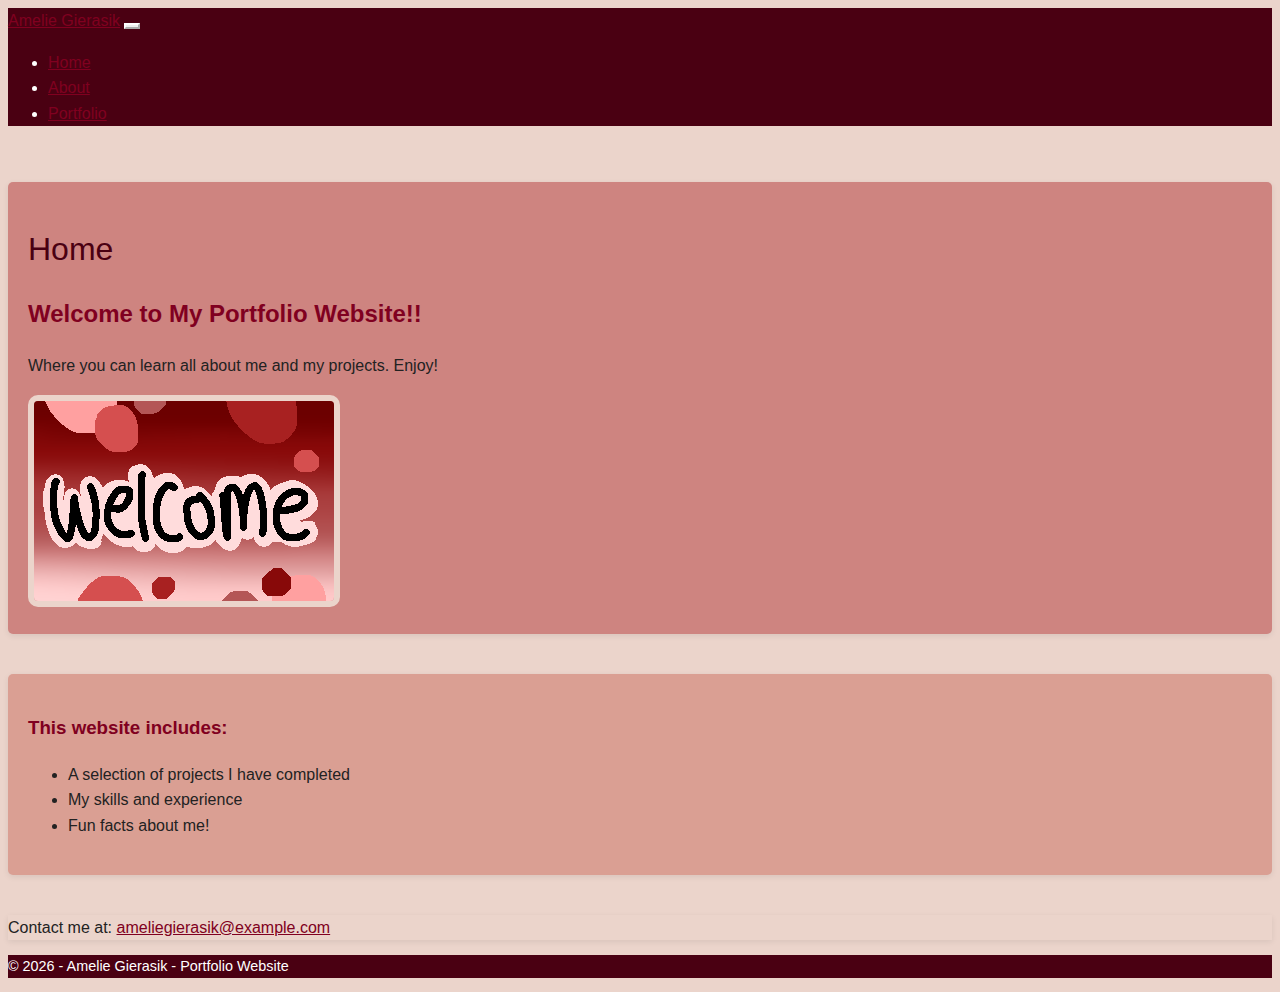
<file: index.html>
<!DOCTYPE html>
<html lang="en">
<head>
    <meta charset="UTF-8">
    <meta name="viewport" content="width=device-width, initial-scale=1.0">
    <title>My Portfolio - Home</title>

    <link href="https://cdn.jsdelivr.net/npm/bootstrap@5.3.8/dist/css/bootstrap.min.css" rel="stylesheet" integrity="sha384-sRIl4kxILFvY47J16cr9ZwB07vP4J8+LH7qKQnuqkuIAvNWLzeN8tE5YBujZqJLB" crossorigin="anonymous">
    <link rel="stylesheet" href="css/style.css">
</head>

<body>
    <header>
          <nav class="navbar navbar-expand-lg navbar-dark" style="background-color: var(--burgundy-dark);">
        <div class="container">
            <a class="navbar-brand text-white" href="index.html">Amelie Gierasik</a>

            <button class="navbar-toggler" type="button" data-bs-toggle="collapse" data-bs-target="#navMenu">
                <span class="navbar-toggler-icon"></span>
            </button>

            <div class="collapse navbar-collapse" id="navMenu">
                <ul class="navbar-nav ms-auto">
                    <li class="nav-item">
                        <a class="nav-link text-white" href="index.html">Home</a>
                    </li>
                    <li class="nav-item">
                        <a class="nav-link text-white" href="about.html">About</a>
                    </li>
                    <li class="nav-item">
                        <a class="nav-link text-white" href="portfolio.html">Portfolio</a>
                    </li>
                </ul>
            </div>
        </div>
    </nav>

    </header>

    <main class="container py-5">
        <section class="row align-items-center intro-section content-box">

            <div class="col-md-8">
                <h1>Home</h1>
                
                <h2>Welcome to My Portfolio Website!!</h2>

                <p>Where you can learn all about me and my projects. Enjoy! </p>
            </div>

            <div class="col-md-4 text-center">
                <img src="images/welcome.png" alt="Digital Illustration of word 'Welcome'" class="welcome img-fluid">
            </div>

        </section>

        <section class="content-box">
            <div class="row">
                <div class="col-md-12">
                    <h3>This website includes:</h3>
                    <ul>
                        <li>A selection of projects I have completed</li>
                        <li>My skills and experience</li>
                        <li>Fun facts about me!</li>
                    </ul>

                </div>
            </div>
        </section>

    <div class="alert alert-danger" role="alert">
        Contact me at: <a href="mailto:ameliegierasik@example.com">ameliegierasik@example.com</a>
    </div>
        
    </main>

    <footer class="text-center py-3">
        <p>&copy; 2026 - Amelie Gierasik - Portfolio Website</p>
    </footer>
    <script src="https://cdn.jsdelivr.net/npm/bootstrap@5.3.8/dist/js/bootstrap.bundle.min.js" integrity="sha384-FKyoEForCGlyvwx9Hj09JcYn3nv7wiPVlz7YYwJrWVcXK/BmnVDxM+D2scQbITxI" crossorigin="anonymous"></script>
</body>

</html>
</file>
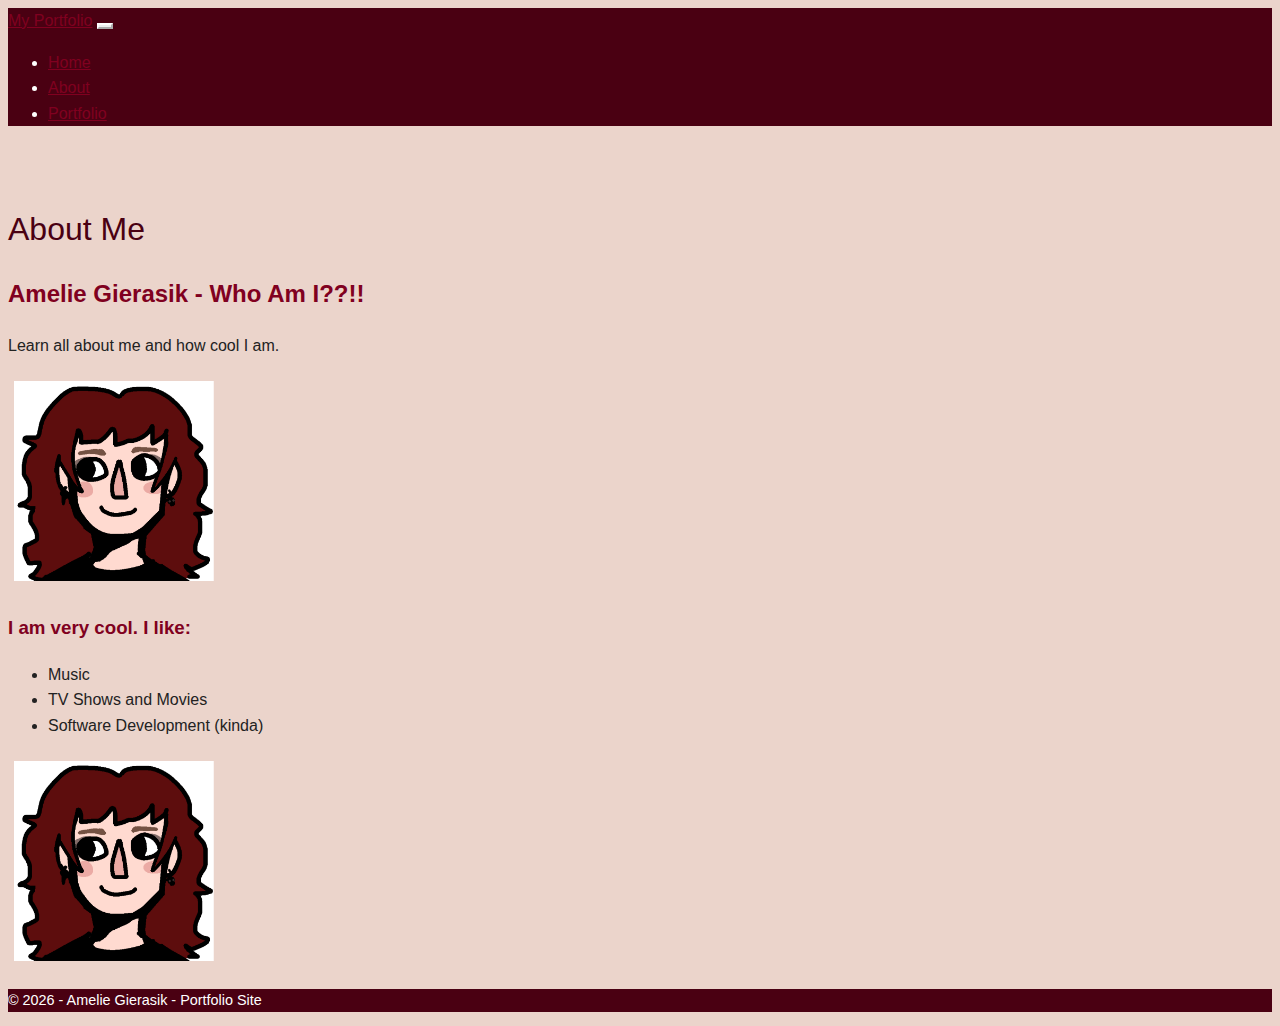
<file: about.html>
<!DOCTYPE html>
<html lang="en">
<head>
    <meta charset="UTF-8">
    <meta name="viewport" content="width=device-width, initial-scale=1.0">
    <title>My Portfolio</title>
    <link href="https://cdn.jsdelivr.net/npm/bootstrap@5.3.8/dist/css/bootstrap.min.css" rel="stylesheet" integrity="sha384-sRIl4kxILFvY47J16cr9ZwB07vP4J8+LH7qKQnuqkuIAvNWLzeN8tE5YBujZqJLB" crossorigin="anonymous">
    <link rel="stylesheet" href="css/style.css">
</head>

<body>

    <header>
          <nav class="navbar navbar-expand-lg" style="background-color: var(--burgundy-dark);">
        <div class="container">
            <a class="navbar-brand text-white" href="index.html">My Portfolio</a>

            <button class="navbar-toggler" type="button" data-bs-toggle="collapse" data-bs-target="#navMenu">
                <span class="navbar-toggler-icon"></span>
            </button>

            <div class="collapse navbar-collapse" id="navMenu">
                <ul class="navbar-nav ms-auto">
                    <li class="nav-item">
                        <a class="nav-link text-white" href="index.html">Home</a>
                    </li>
                    <li class="nav-item">
                        <a class="nav-link text-white" href="about.html">About</a>
                    </li>
                    <li class="nav-item">
                        <a class="nav-link text-white" href="portfolio.html">Portfolio</a>
                    </li>
                </ul>
            </div>
        </div>
    </nav>

    </header>


    <main class="container py-5">

        <section class="row align-items-center">
            <div class="col-md-8">
                <h1>About Me</h1>
            
                <h2>Amelie Gierasik - Who Am I??!!</h2>

                <p>Learn all about me and how cool I am.</p>
            </div>

            <div class="col-md-4 text-center">
                <img src="images/mecartoon.png" alt="Placeholder Image" class="rounded-circle img-fluid" style="width: 200px; height: 200px; object-fit: cover;">
            </div>

            </section>

        <h3>I am very cool. I like:</h3>
        <ul>
            <li>Music</li>
            <li>TV Shows and Movies</li>
            <li>Software Development (kinda)</li>
        </ul>

        <div class="col-md-4 text-center">
                <img src="images/mecartoon.png" alt="Placeholder Image" class="rounded-circle img-fluid" style="width: 200px; height: 200px; object-fit: cover;">
        </div>

    </main>
    
    <footer class="text-center py-3">
        <p>&copy; 2026 - Amelie Gierasik - Portfolio Site</p>
    </footer>
    
    <script src="https://cdn.jsdelivr.net/npm/bootstrap@5.3.8/dist/js/bootstrap.bundle.min.js" integrity="sha384-FKyoEForCGlyvwx9Hj09JcYn3nv7wiPVlz7YYwJrWVcXK/BmnVDxM+D2scQbITxI" crossorigin="anonymous"></script>
</body>

</html>
</file>
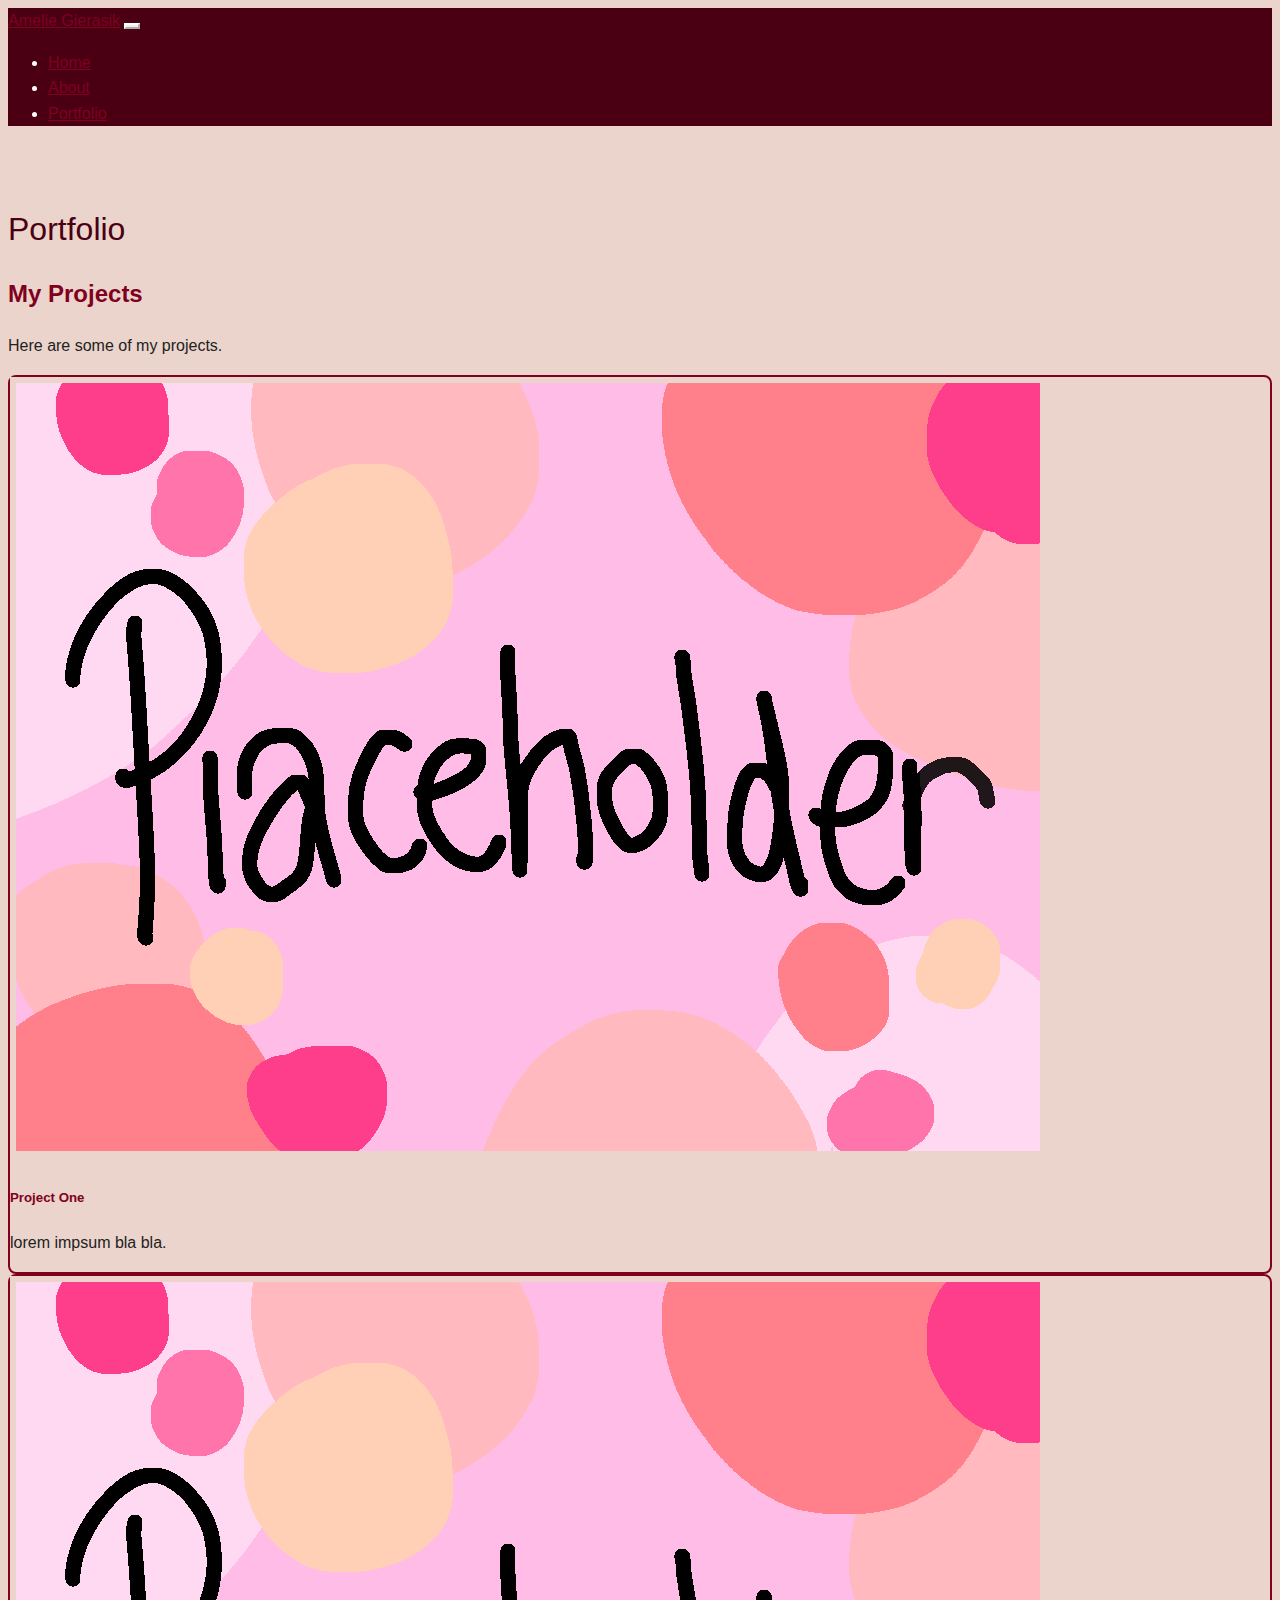
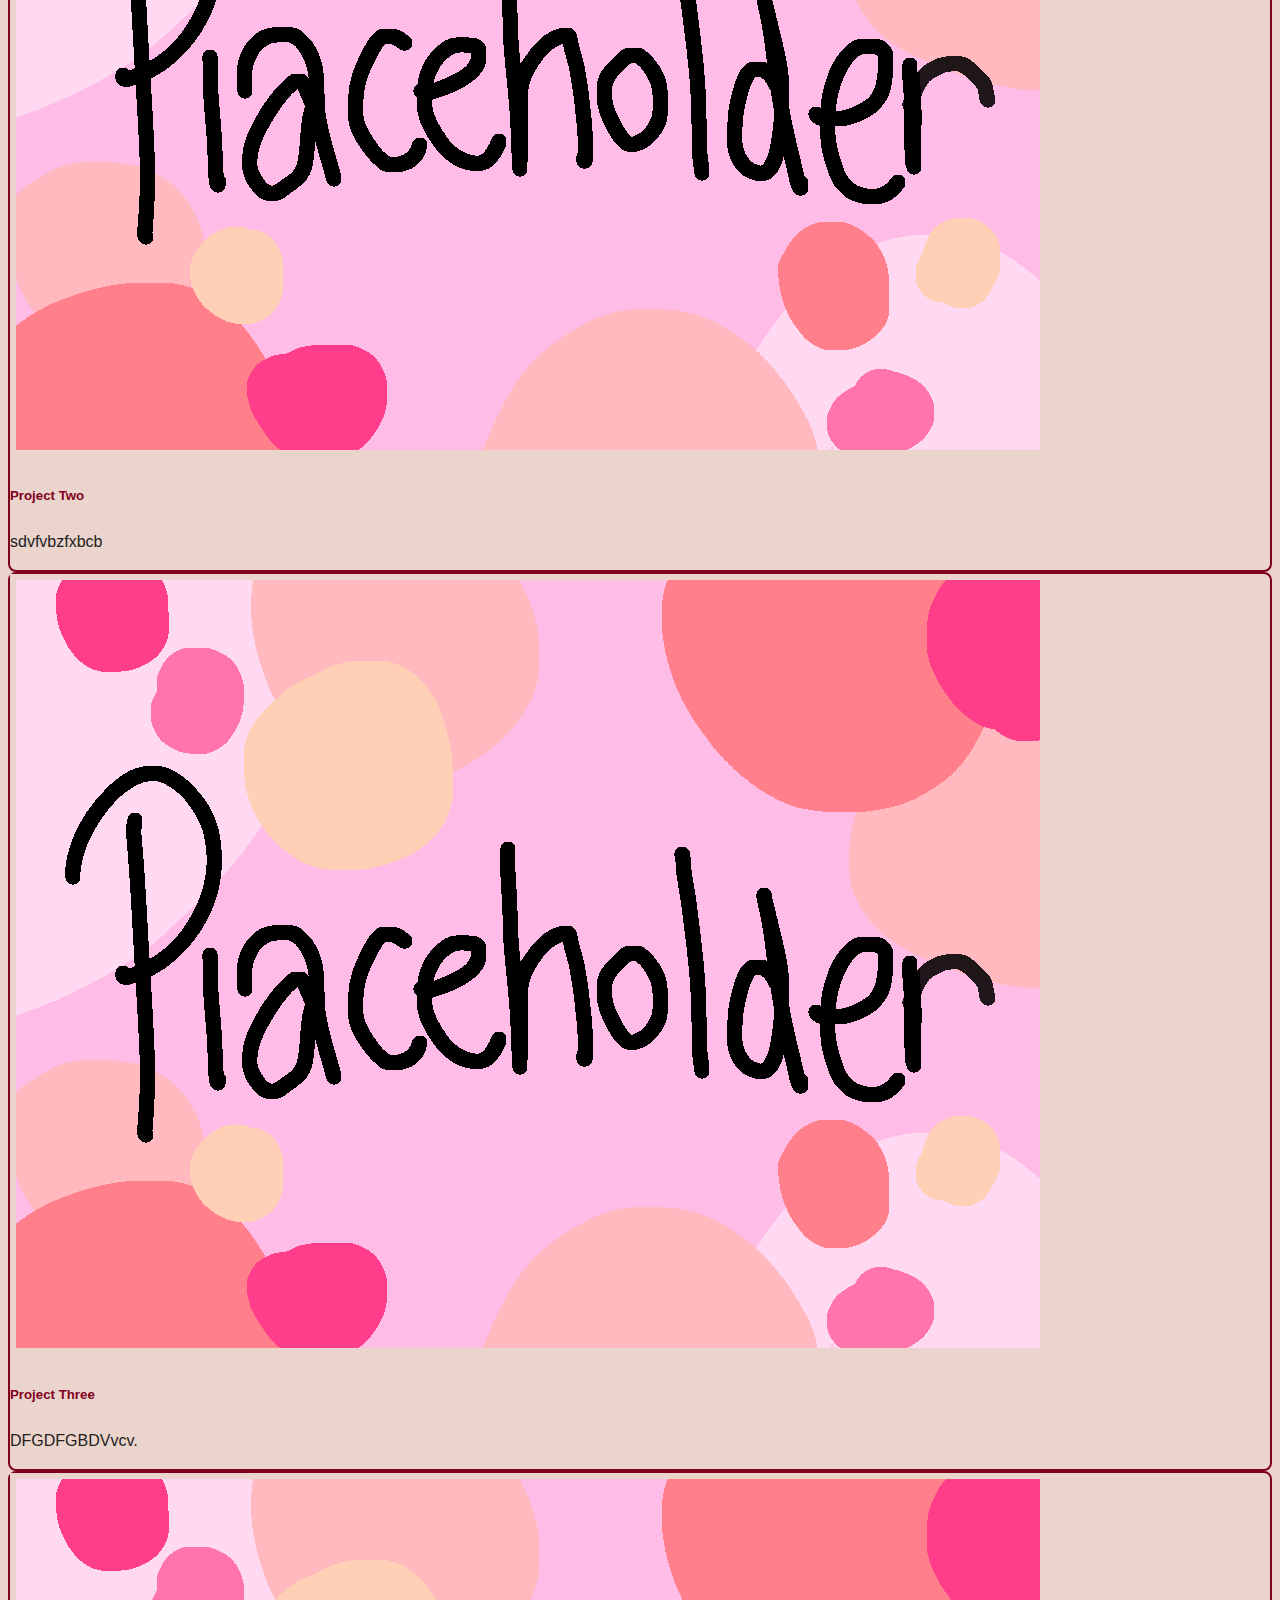
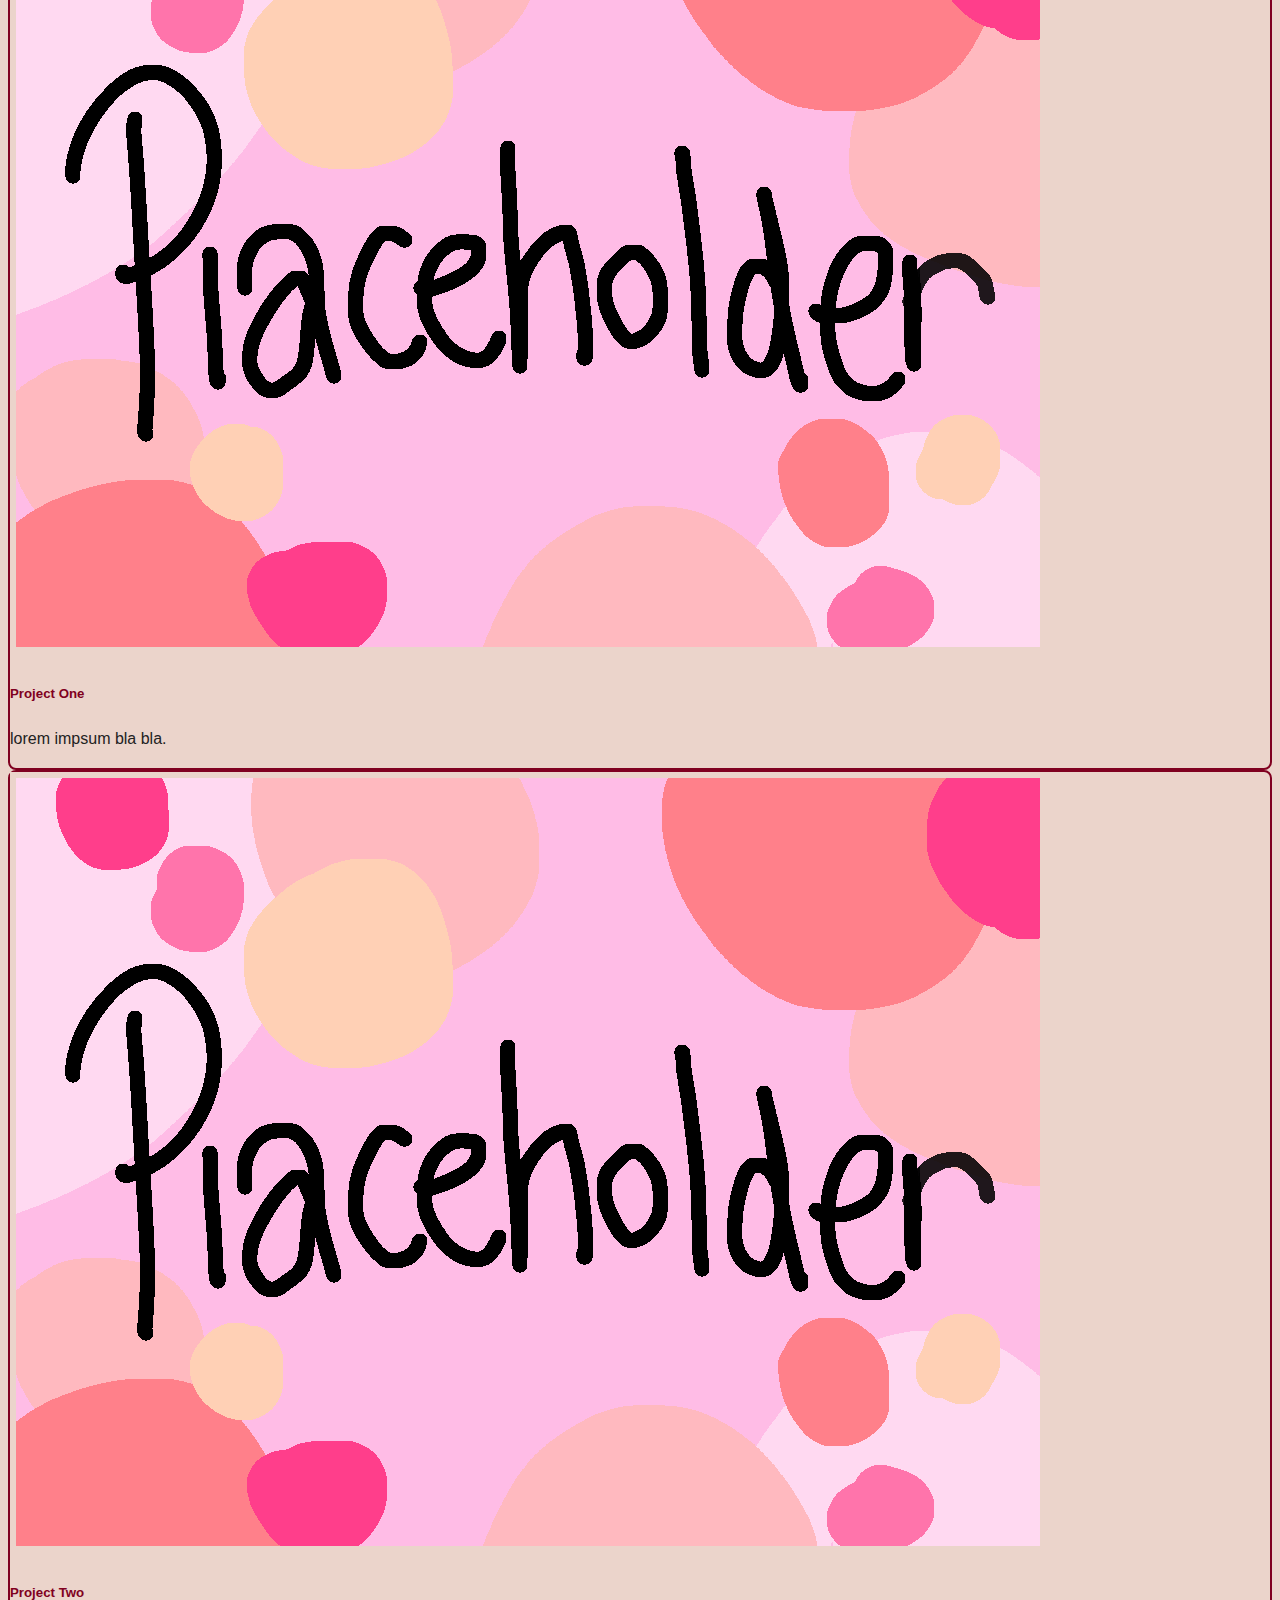
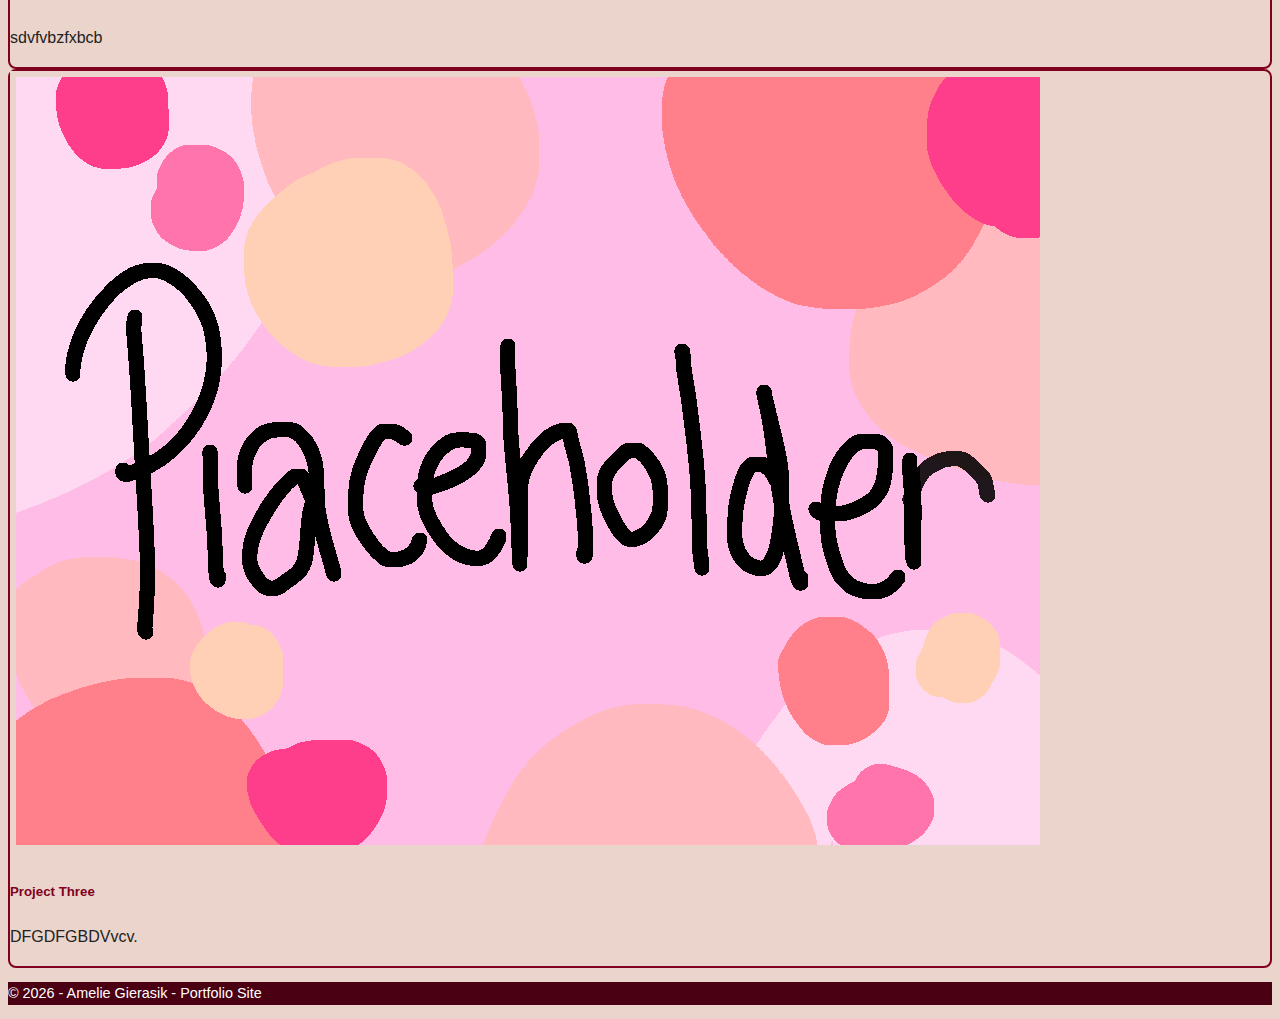
<file: portfolio.html>
<!DOCTYPE html>
<html lang="en">
<head>
    <meta charset="UTF-8">
    <meta name="viewport" content="width=device-width, initial-scale=1.0">
    <title>My Portfolio - Portfolio</title>
    <link href="https://cdn.jsdelivr.net/npm/bootstrap@5.3.8/dist/css/bootstrap.min.css" rel="stylesheet" integrity="sha384-sRIl4kxILFvY47J16cr9ZwB07vP4J8+LH7qKQnuqkuIAvNWLzeN8tE5YBujZqJLB" crossorigin="anonymous">
    <link rel="stylesheet" href="css/style.css">
</head>

<body>
    <header>
          <nav class="navbar navbar-expand-lg" style="background-color: var(--burgundy-dark);">
        <div class="container">
            <a class="navbar-brand text-white" href="index.html">Amelie Gierasik</a>

            <button class="navbar-toggler" type="button" data-bs-toggle="collapse" data-bs-target="#navMenu">
                <span class="navbar-toggler-icon"></span>
            </button>

            <div class="collapse navbar-collapse" id="navMenu">
                <ul class="navbar-nav ms-auto">
                    <li class="nav-item">
                        <a class="nav-link text-white" href="index.html">Home</a>
                    </li>
                    <li class="nav-item">
                        <a class="nav-link text-white" href="about.html">About</a>
                    </li>
                    <li class="nav-item">
                        <a class="nav-link text-white" href="portfolio.html">Portfolio</a>
                    </li>
                </ul>
            </div>
        </div>
    </nav>

    </header>

    <main class="container py-5">
        <section>
            <h1>Portfolio</h1>
            <h2>My Projects</h2>
            <p>Here are some of my projects.</p>
        </section>

        <section class="row row-cols-1 row-cols-md-3 g-4">

            <div class="col">
                <div class="card h-100">
                    <img src="images/placeholder.png" class="card-img-top" alt="">
                    <div class="card-body">
                        <h5 class="card-title">Project One</h5>
                        <p class="card-text">lorem impsum bla bla.</p>
                    </div>
                </div>
            </div>

            <div class="col">
                <div class="card h-100">
                    <img src="images/placeholder.png" class="card-img-top" alt="">
                    <div class="card-body">
                        <h5 class="card-title">Project Two</h5>
                        <p class="card-text">sdvfvbzfxbcb</p>
                    </div>
                </div>
            </div>

            <div class="col">
                <div class="card h-100">
                    <img src="images/placeholder.png" class="card-img-top" alt="">
                    <div class="card-body">
                        <h5 class="card-title">Project Three</h5>
                        <p class="card-text">DFGDFGBDVvcv.</p>
                    </div>
                </div>
            </div>


            <div class="col">
                <div class="card h-100">
                    <img src="images/placeholder.png" class="card-img-top" alt="">
                    <div class="card-body">
                        <h5 class="card-title">Project One</h5>
                        <p class="card-text">lorem impsum bla bla.</p>
                    </div>
                </div>
            </div>

            <div class="col">
                <div class="card h-100">
                    <img src="images/placeholder.png" class="card-img-top" alt="">
                    <div class="card-body">
                        <h5 class="card-title">Project Two</h5>
                        <p class="card-text">sdvfvbzfxbcb</p>
                    </div>
                </div>
            </div>

            <div class="col">
                <div class="card h-100">
                    <img src="images/placeholder.png" class="card-img-top" alt="">
                    <div class="card-body">
                        <h5 class="card-title">Project Three</h5>
                        <p class="card-text">DFGDFGBDVvcv.</p>
                    </div>
                </div>
            </div>

        </section>

    </main>






    <script src="https://cdn.jsdelivr.net/npm/bootstrap@5.3.8/dist/js/bootstrap.bundle.min.js" integrity="sha384-FKyoEForCGlyvwx9Hj09JcYn3nv7wiPVlz7YYwJrWVcXK/BmnVDxM+D2scQbITxI" crossorigin="anonymous"></script>

    

    <footer class="text-center py-3">
        <p>&copy; 2026 - Amelie Gierasik - Portfolio Site</p>
    </footer>

</body>

</html>
</file>
<file: css/style.css>
:root {
    --burgundy: #800020;
    --burgundy-dark: #4a0012;
    --text-dark: #222;
    --light-bg: #da9f93; 
    --light-pink: #ebd4cb;
    --darker-pink: #ce8480;
}

header {
    background-color: var(--burgundy-dark);
    color: white;
    font-family: Verdana, Geneva, Tahoma, sans-serif;
}

.navbar {
    background-color: var(--burgundy-dark);
}

.navbar-toggler {
    border-color: white;
}


main {
    padding-top: 40px;
}

.content-box {
    background-color: var(--light-bg);
    padding: 20px;
    margin-bottom: 40px;
    border-radius: 5px;
    box-shadow: 0 2px 6px rgba(0,0,0,0.08);
}

.intro-section {
    background-color: var(--darker-pink)
}

body {
    background-color: var(--light-pink);
    color: var(--text-dark);
    font-family: Verdana, Geneva, Tahoma, sans-serif;
    line-height: 1.6;
}

h1 {
    margin-bottom: 20px;
    color: var(--burgundy-dark);
    font-weight: 530;
}

h2, h3 {
    color: var(--burgundy);
}

img {
    border: 6px solid var(--light-pink);
    max-width: 100%;
    height: auto;
}

.welcome {
    border-radius: 10px;
    width: 300px; 
    height: 200px; 
    object-fit: cover;
}

.me-cartoon {
    border-radius: 50%;
    width: 200px; 
    height: 200px; 
    object-fit: cover;
}

@media (max-width: 768px) {
    .me-cartoon {
        margin-top: 20px;
    }
}

.arrow {
    width: 200px; 
    height: 200px;
    object-fit: cover;
    border-radius: 10px;
}

@media (max-width: 768px) {
    .arrow {
        margin-top: 20px;
    }
}

a {
    color: var(--burgundy);
}

a:hover {
    color: var(--burgundy-dark);
}

.card {
    border: 2px solid var(--burgundy);
    border-radius: 8px;
}

.card-title {
    color: var(--burgundy);
}

.card:hover {
    transform: translateY(-5px);
    transition: 0.2s ease;
    box-shadow: 0 4px 12px rgba(0,0,0,0.15);
}

footer {
    background-color: var(--burgundy-dark);
    color: white;
    font-size: 0.9rem;
}

table {
    border-radius: 10px;
    overflow: hidden;
}

.table {
    background-color: var(--burgundy);
    color: var(--light-pink);
    border: 4px solid var(--light-bg);
    border-radius: 10px;
    overflow: hidden;
    border-collapse: separate;
    border-spacing: 0;
}

.table th,
.table td {
    background-color: var(--burgundy);
    color: var(--light-pink);
}

.table-striped > tbody > tr:nth-of-type(odd) > * {
    background-color: var(--burgundy-dark) !important;
    color: var(--light-pink);
}

.alert {
    box-shadow: 0 2px 6px rgba(0,0,0,0.08);
}
</file>
